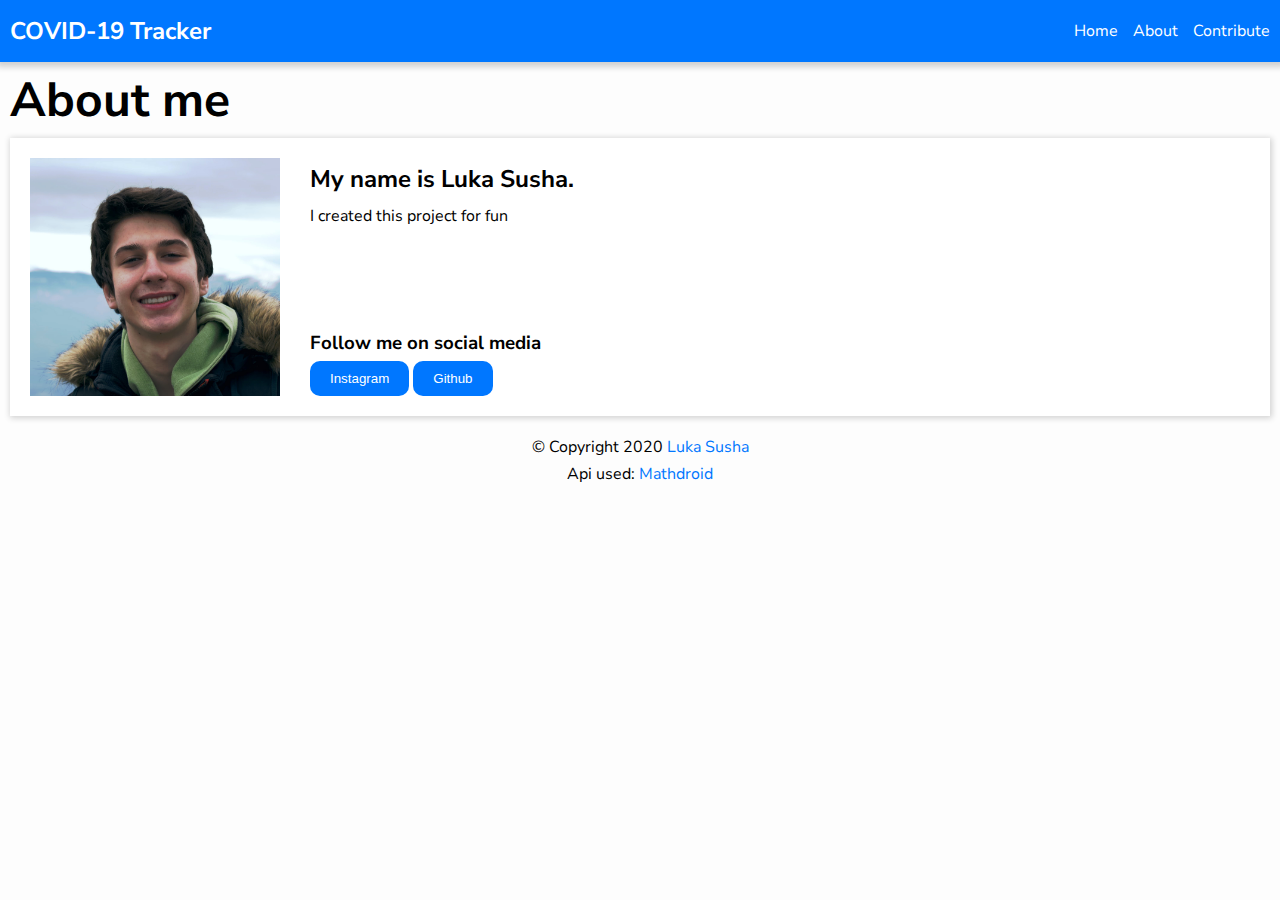
<file: about.html>
<!DOCTYPE html>
<html lang="en" dir="ltr">
  <head>
    <meta charset="utf-8">
    <meta name="viewport" content="width=device-width, initial-scale=1, shrink-to-fit=no">
    <link rel="stylesheet" href="styles.css">
    <link href="https://fonts.googleapis.com/css?family=Nunito+Sans&amp;display=swap" rel="stylesheet">
    <title>Corona Tracker</title>
  </head>
  <body>

<nav id="navigation">
  <ul class="container">
    <li class="logo"><a href="index.html">COVID-19 Tracker</a></li>
      <li><a href="index.html">Home</a></li>
    <li><a href="about.html">About</a></li>
    <li><a href="#">Contribute</a></li>
  </ul>
</nav>

<section id="about">
  <div class="container">
   <h1 class="heading">About me</h1>
    <div class="about-card">
      <img class="profile-img" src="profile.jpg" alt="">
      <div class="about-content">
        <h2>My name is Luka Susha.</h2>
        <p>I created this project for fun</p>
        <div class="social-media">
          <h3>Follow me on social media</h3>
          <button class="btn-1" type="button" name="button"><a target="_blank" href="https://www.instagram.com/lukasusha12/">Instagram</a></button>
          <button class="btn-1" type="button" name="button"><a target="_blank" href="https://github.com/Lander2003">Github</a></button>
        </div>
      </div>
    </div>
  </div>
  <footer>
    <div class="container">
      <p>&copy; Copyright 2020 <a href="https://github.com/Lander2003">Luka Susha</a> </p>
      <p>Api used: <a href="https://github.com/mathdroid/covid-19-api">Mathdroid</a></p>
    </div>
  </footer>
</section>
</file>
<file: styles.css>
body {
  width: 100%;
  height: 100%;
  margin: 0;
  padding: 0;
  overflow-x: hidden;
       font-family: 'Nunito Sans', sans-serif;
       background-color:#fdfdfd;
}

h1, h2, h3, h4, h5, p{
  margin: 5px 0;
}

a{
  text-decoration: none;
  color: #0077ff;
}

/* Utilities */

.container{
  max-width: 1300px;
  padding: 0 10px;
  margin: 0 auto;
}

#btn{
  background-color: transparent;
  border: solid 2px #0077ff;
  color: #0077ff;
  border-radius: 10px;
  padding: 10px 20px;
  cursor: pointer;
  transition: .2s color ease, .2s background-color ease;
}

#btn:hover{
  background-color: #0077ff;
  color: #fff;
}

.btn-1{
  border: none;
  background-color:  #0077ff;
  border-radius: 10px;
  padding: 10px 20px;
  cursor: pointer;
  transition: .2s background-color ease;
}

.btn-1:hover{
  background-color:  #4a9fff;
}

.heading{
  font-size: 3rem;
}


/* Navigation */

#navigation{
  padding: 15px 0;
  background-color: #0077ff;
  box-shadow: 1px 1px 6px 4px #d0d0d0;
}

#navigation ul{
  list-style: none;
  display: flex;
  align-items: center;
}

#navigation ul li:nth-last-child(2){
  margin-right: 15px;
}

#navigation ul li:nth-last-child(3){
  margin-right: 15px;
}

#navigation ul li a {
  text-decoration: none;
  color: white;
}

#navigation ul .logo{
  margin-right: auto;
  font-size: 1.5rem;
  font-weight: bold
}

/* Showcase */

#showcase{
  padding-top: 60px;
  animation-name: fadeIn;
  animation-duration: 1s;
}

#showcase input[type=text] {
  width: 100%;
  padding: 12px 20px;
  margin: 8px 0;
  display: inline-block;
  border: 1px solid #ccc;
  border-radius: 4px;
  box-sizing: border-box;
}

#showcase input[type=text]:hover{
  outline-width: 0;
  border: solid 1px #07f;
}

#showcase input[type=text]:focus{
  outline-width: 0;
  border: solid 2px #07f;
}

#showcase .dropdown{
  position: relative;
}

#showcase .dropdown .dropdown-items{
  position: absolute;
  box-shadow: 1px 1px 6px 4px #d0d0d0;
  height: 350px;
  width: 250px;
  overflow-y: scroll;
  background-color: white;
}

#showcase .dropdown .dropdown-items a{
  display: block;
  padding: 10px;
  cursor: pointer;
  transition: .1s color, .1s background-color;
}

#showcase .dropdown .dropdown-items a:hover{
  background-color: #0077ff;
  color: white;
}

#showcase .country-search{
  margin-top: 25px;
  padding: 25px;
  box-shadow:1px 1px 6px 1px #d0d0d0;
  display: flex;
}

#showcase .country-search .canvas{
  width: 60%;
  padding: 20px;
  margin: 0 auto;
  box-shadow:1px 1px 6px 1px #d0d0d0;
}

#content {
  background-color: white;
}

.countryName{
  text-transform: capitalize;
}



/* About */

#about{
animation-name: fadeIn;
animation-duration: 1s;
}

.about-card{
display: flex;
background-color: white;
padding: 20px;
  box-shadow:1px 1px 6px 1px #d0d0d0;
}

.about-card .btn-1 a{
    color: white;
}

.about-content{
  display: flex;
  flex-direction: column;
  padding-left: 30px;
}

.about-content .social-media{
 margin-top: auto;
}

.profile-img{
 max-width: 250px;
}

footer {
  padding: 15px 0;
  text-align: center;
}


@keyframes fadeIn {
  from{opacity: 0; padding-top: 80px}
  to{opacity: 1; padding-top: auto;}
}

@media only screen and (max-width: 880px) {
  #showcase {
    padding-top: 10px;
  }

  #showcase .country-search{
    display: block;
    text-align: center;
    padding: 15px 0;
  }
  #showcase .country-search .canvas{
    width: 100%;
    margin: 0;
    padding: 15px 0;
  }

}

@media only screen and (max-width: 650px) {
  .about-card {
    display: block;
    text-align: center;
  }
  .btn-1{
    margin-bottom: 10px;
    display: block;
    width: 100%;
  }

.about-content{
  padding-left: 0;
}

.heading{
  text-align: center;
}
}
</file>
